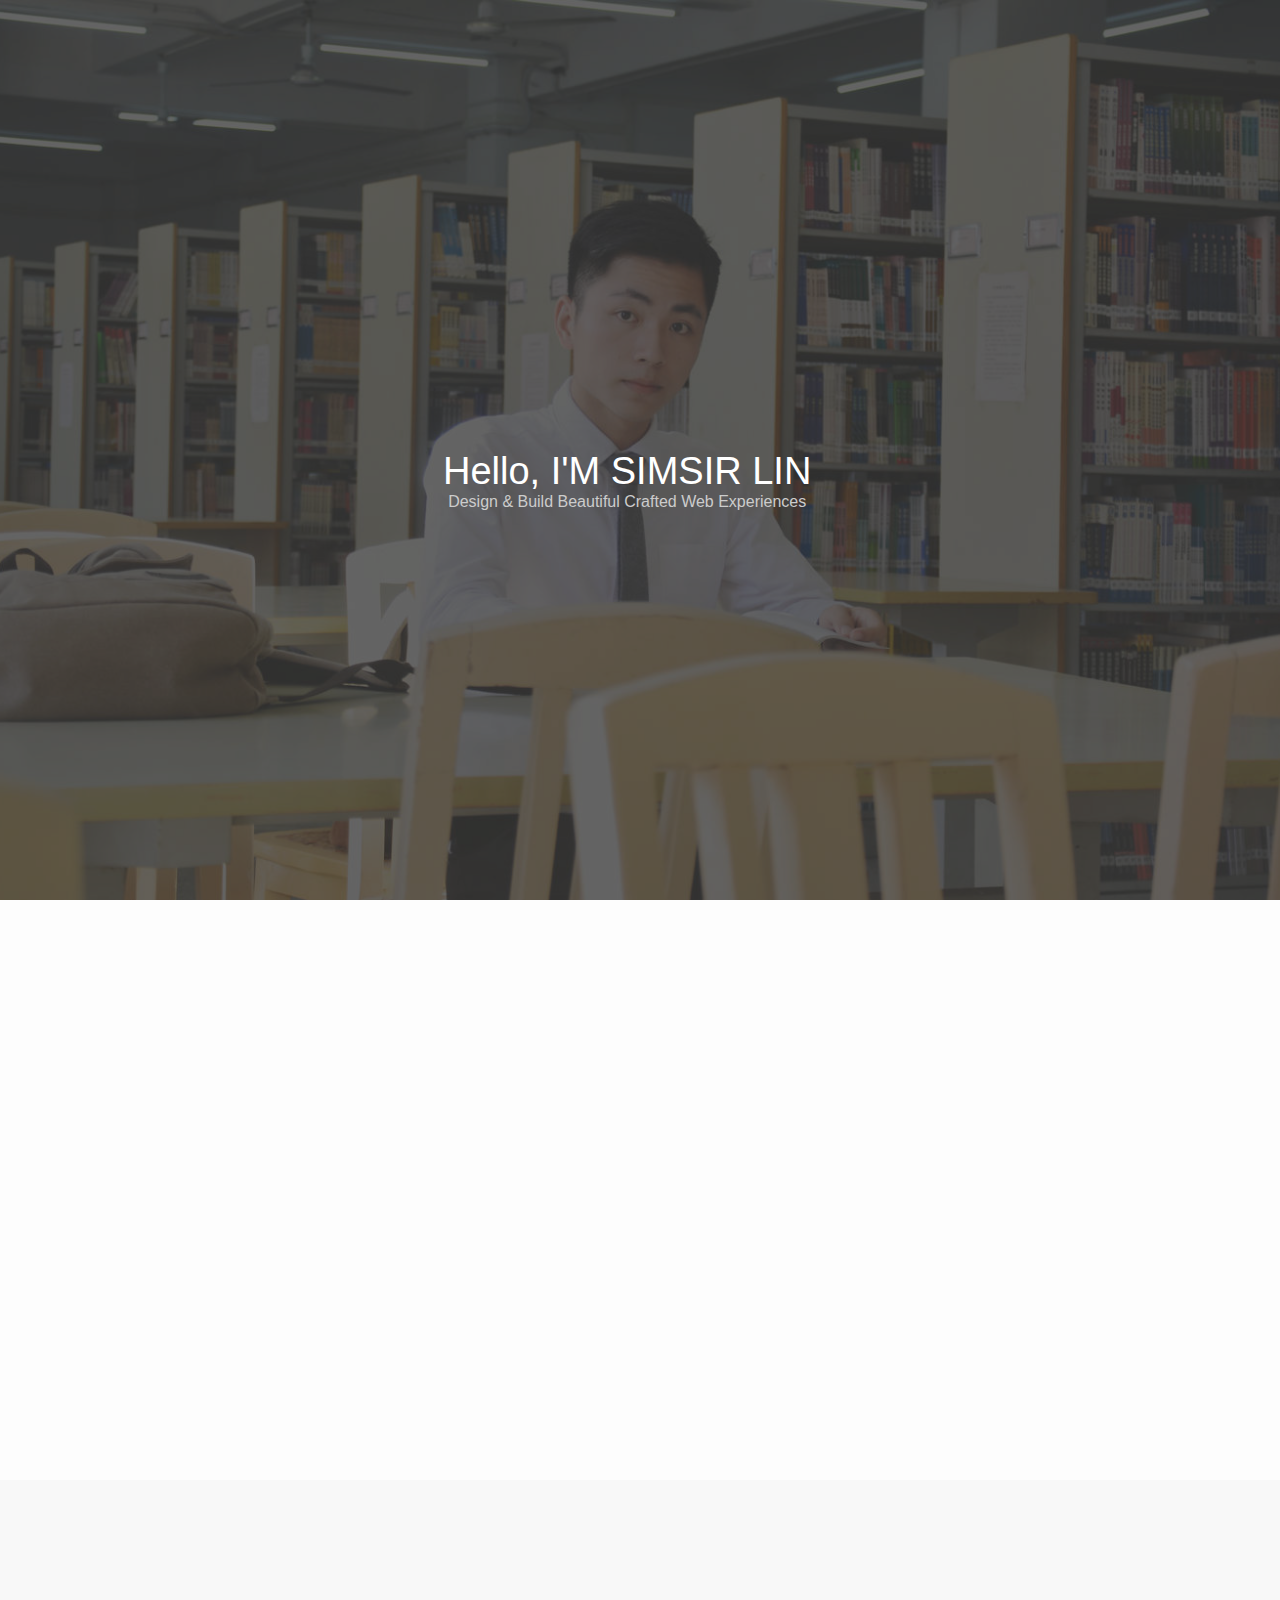
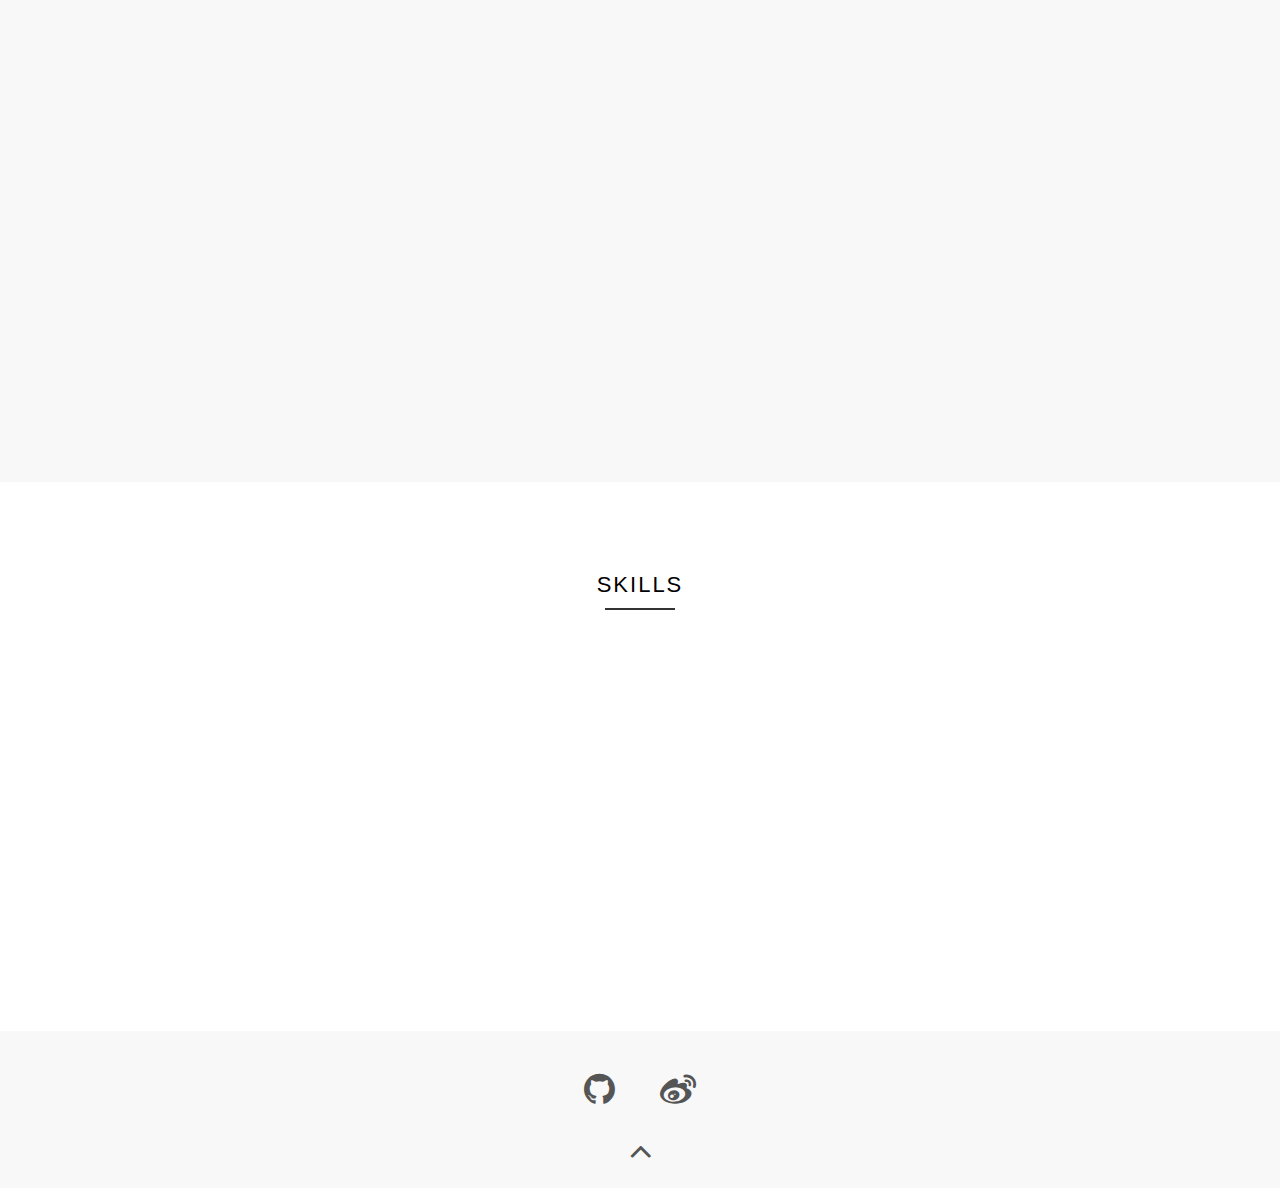
<file: index.html>
<html>
  <head>
    <meta charset="utf-8">
    <meta http-equiv="X-UA-Compatible" content="IE=edge">
    <meta name="viewport" content="width=device-width, initial-scale=1, maximum-scale=1, user-scalable=no"  />
    <title>simsir</title>
    <link href='http://cdn.webfont.youziku.com/webfonts/nomal/91178/46820/57d0372df629d813b897ead4.css' rel='stylesheet' type='text/css' />
    <link href='http://cdn.webfont.youziku.com/webfonts/nomal/91178/45803/57d0396ef629d813b897ead8.css' rel='stylesheet' type='text/css' />
    
    <link rel="stylesheet" href="styles/index.css">
  </head>
  <body>
    <section class="slide" id="slide">
    </section>

    <section class="briefing">
      <div class="bg">
      </div>
      <div class="words">
        <p class="name">Hello, I'M SIMSIR LIN</p>
        <p>Design & Build Beautiful Crafted Web Experiences</p>
      </div>
    </section>

    <section class="padding-100 about-me">
      <div class="title animation">
        <p>ABOUT ME</p>
      </div>
      <div class="detail">
        <div class="avatar animation">
          <img src="images/avatar.png" />
        </div>
        <div class="words animation">
          <h4>林浩裕</h4>
          <h5>前端工程师</h5>
          <p>
            毕业于广东的一所专科大学，专业为计算机应用技术，拥有<b>2年WEB前端工作经验</b>，熟悉HTML/CSS/JavaScript，了解HTTP协议以及浏览器原理
          </p>
          <p>
            熟悉使用<b>Vue</b>，<b>微信小程序开发</b>，拥有自己的多个Vue和小程序开源组件；使用<b>gulp</b>写过angular的自动化开发工作流，使用<b>webpack</b>搭建vue；并且能熟悉使用Git协作开发
          </p>
          <p>
            <a class="download-btn" target="_blank" href="http://simsir.qiniudn.com/resume.docx">下载简历（PDF）</a>
          </p>
        </div>
      </div>
    </section>

    <section class="padding-80 work-experience">
      <div class="title animation">
        <p>WORK EXPERIENCE</p>
      </div>
      <div class="main animation">
        <div class="item">
          <div class="date">
            <p>
              2016.01-12
            </p>
          </div>
          <div class="desc">
            <p class="desc-company">揭阳玉猫网络有限公司</p>
            <p class="desc-job">实习前端工程师</p>
            <p class="desc-body">在该公司我主要负责与后端对接数据接口，编写产品页面前端代码，完成所需的功能模块</p>
          </div>
        </div>
        <div class="clearFix"></div>
        <div class="item" style="margin-top:60px;">
          <div class="date">
            <p>
              2017.02
            </p>
          </div>
          <div class="desc">
            <p class="desc-company">深圳小程序科技有限公司</p>
            <p class="desc-job">前端工程师</p>
            <p class="desc-body">在该公司我主要负责在项目初期对项目进行项目规划，负责项目WEB，小程序前端的搭建和开发；对前端框架相关技术和业务进行培训，指导开发人员开发。并解决前端开发、运行中出现的各种问题</p>
          </div>
        </div>
        <div class="clearFix"></div>
      </div>
    </section>

    <section class="padding-90 skills">
      <div class="title">
        <p>SKILLS</p>
      </div>
      <div class="main animation">
        <div class="skill">
          <span>HTML / CSS</span>
          <span class="skill-percent">70%</span>
          <div class="skill-bar"><span class="bar-percent-70"></span></div>
        </div>
        <div class="skill">
          <span>Javascript</span>
          <span class="skill-percent">60%</span>
          <div class="skill-bar"><span class="bar-percent-60"></span></div>
        </div>
        <div class="skill">
          <span>VUE</span>
          <span class="skill-percent">70%</span>
          <div class="skill-bar"><span class="bar-percent-70"></span></div>
        </div>
        <div class="skill">
          <span>摄影</span>
          <span class="skill-percent">50%</span>
          <div class="skill-bar"><span class="bar-percent-50"></span></div>
        </div>
      </div>
    </section>

    <section class="contact">
      <div class="icons">
        <a href="https://github.com/simsir-lin" target="_blank" class="github">
          <i class="fa fa-github"></i>
        </a>
        <a href="http://weibo.com/514566701?is_all=1" target="_blank" class="weibo">
          <i class="fa fa-weibo"></i>
        </a>
      </div>

      <div class="back-top">
        <a href="#" title="返回顶部" ><i class="fa fa-angle-up"></i></a>
      </div>
    </section>
  </body>

  <script src="scripts/vendor.js"></script>
  <script src="scripts/app.js"></script>
</html>
</file>
<file: styles/index.css>
@charset "UTF-8";*{margin:0;padding:0;font-family:"Microsoft Yahei","Helvetica Neue",Helvetica,"Hiragino Sans GB","Heiti SC","WenQuanYi Micro Hei",sans-serif}body{font-family:"Microsoft Yahei","Helvetica Neue",Helvetica,"Hiragino Sans GB","Heiti SC","WenQuanYi Micro Hei",sans-serif}ul li{list-style:none}@keyframes slideIn{from{opacity:0;transform:translateY(30px)}to{opacity:1;transform:translateY(0)}}.animation{opacity:0}.title{font-size:22px;text-align:center;margin:0 auto}.title:after{content:'';width:70px;display:block;margin:0 auto;border-top:2px solid #333;margin-top:10px}.title p{letter-spacing:2px}.clearFix{clear:both}.padding-10{padding:10px 0}@media (max-width:768px){.padding-10{padding:5px 0}}.padding-20{padding:20px 0}@media (max-width:768px){.padding-20{padding:10px 0}}.padding-30{padding:30px 0}@media (max-width:768px){.padding-30{padding:15px 0}}.padding-40{padding:40px 0}@media (max-width:768px){.padding-40{padding:20px 0}}.padding-50{padding:50px 0}@media (max-width:768px){.padding-50{padding:25px 0}}.padding-60{padding:60px 0}@media (max-width:768px){.padding-60{padding:30px 0}}.padding-70{padding:70px 0}@media (max-width:768px){.padding-70{padding:35px 0}}.padding-80{padding:80px 0}@media (max-width:768px){.padding-80{padding:40px 0}}.padding-90{padding:90px 0}@media (max-width:768px){.padding-90{padding:45px 0}}.padding-100{padding:100px 0}@media (max-width:768px){.padding-100{padding:50px 0}}@media (max-width:768px){.hidden-xs{display:none}}.about-me{background:#fdfdfd;color:#333}.about-me .detail{margin-top:60px;padding:0 15%}.about-me .detail .words{width:60%;padding-right:20px}.about-me .detail .words h4{line-height:28px;color:#333}.about-me .detail .words p{margin-top:20px;font-size:14px;line-height:24px}.about-me .detail .avatar{width:28%;float:right}.about-me .detail .avatar img{width:80%;border:1px solid #ccc;padding:6px}.about-me .detail .download-btn{display:block;text-decoration:none;color:#333;text-align:center;border:1px solid #aaa;padding:7px 0;width:240px;margin-top:60px}.about-me .detail .download-btn:hover{color:#666}@media (max-width:768px){.about-me .detail .download-btn{margin-top:30px}}@media (max-width:768px){.about-me .detail{margin-top:0;padding:10%}.about-me .detail .words{width:100%}.about-me .detail .avatar{width:70%;float:none;margin-bottom:30px}}.about-me .animation-active{animation:slideIn 1s ease;animation-fill-mode:forwards}.briefing{position:absolute;width:100%;height:100vh;top:0;left:0}.briefing .bg{height:100vh;background:#000;width:100%;-moz-opacity:.6;-khtml-opacity:.6;opacity:.6}.briefing .words{position:absolute;top:50%;width:98%}.briefing .words p{text-align:center;color:#ccc}.briefing .words .name{color:#fff;font-size:38px}.contact{background:#f8f8f8}.contact a{color:#555;text-decoration:none}.contact .icons{text-align:center}.contact .icons i{font-size:36px;margin:40px 20px 25px 20px}.contact .icons .github:hover{color:#000}.contact .icons .wechat i{font-size:32px}.contact .icons .wechat:hover{color:#57c43b}.contact .back-top{padding-bottom:20px;text-align:center}.contact .back-top i{font-size:36px}@keyframes slowIn{from{opacity:0}to{opacity:1}}.contact .animation-active{animation:slowIn 2s ease;animation-fill-mode:forwards}.portfolio{padding-bottom:0}.portfolio .main{padding:40px 0}.portfolio .main .list>li{width:33.3%;margin-bottom:15px;transition:all .2s linear;float:left;box-sizing:border-box}.portfolio .main .list>li:hover{box-shadow:0 15px 30px rgba(0,0,0,.1);transform:translate3d(0,-2px,0)}.portfolio .main .list>li img{width:100%}.portfolio .main .list>li div{border:1px solid #eee;border-top:none;padding:15px}.portfolio .main .list>li div p:first-child{margin-bottom:10px}.portfolio .main .list>li div p:last-child{color:#666}@media (max-width:992px){.portfolio .main .list>li{width:100%}}.skills{clear:both}.skills .skill{width:60%;margin:40px auto}.skills .skill .skill-percent{float:right}.skills .skill .skill-bar{margin-top:4px;background:#ddd;height:10px}.skills .skill .skill-bar span{display:block;height:10px;background:#e88988}@media (max-width:992px){.skills .skill{width:75%}}.skills .animation-active{opacity:1}@keyframes process-10{from{width:0}to{width:10%}}.skills .animation-active .bar-percent-10{width:10%;animation:process-10 2s ease;animation-fill-mode:forwards}@keyframes process-20{from{width:0}to{width:20%}}.skills .animation-active .bar-percent-20{width:20%;animation:process-20 2s ease;animation-fill-mode:forwards}@keyframes process-30{from{width:0}to{width:30%}}.skills .animation-active .bar-percent-30{width:30%;animation:process-30 2s ease;animation-fill-mode:forwards}@keyframes process-40{from{width:0}to{width:40%}}.skills .animation-active .bar-percent-40{width:40%;animation:process-40 2s ease;animation-fill-mode:forwards}@keyframes process-50{from{width:0}to{width:50%}}.skills .animation-active .bar-percent-50{width:50%;animation:process-50 2s ease;animation-fill-mode:forwards}@keyframes process-60{from{width:0}to{width:60%}}.skills .animation-active .bar-percent-60{width:60%;animation:process-60 2s ease;animation-fill-mode:forwards}@keyframes process-70{from{width:0}to{width:70%}}.skills .animation-active .bar-percent-70{width:70%;animation:process-70 2s ease;animation-fill-mode:forwards}@keyframes process-80{from{width:0}to{width:80%}}.skills .animation-active .bar-percent-80{width:80%;animation:process-80 2s ease;animation-fill-mode:forwards}@keyframes process-90{from{width:0}to{width:90%}}.skills .animation-active .bar-percent-90{width:90%;animation:process-90 2s ease;animation-fill-mode:forwards}@keyframes process-100{from{width:0}to{width:100%}}.skills .animation-active .bar-percent-100{width:100%;animation:process-100 2s ease;animation-fill-mode:forwards}.slide{height:100vh;background-position:center;background-repeat:no-repeat;background-size:cover}.work-experience{background:#f8f8f8}.work-experience .date p{font-family:JennaSue5aa80d0b01642a;font-size:24px;letter-spacing:4px}.work-experience .desc-job{font-family:LiDeBiao-Xing35aa899f631642a;font-size:18px}.work-experience .desc .desc-body{font-size:14px;color:#666;line-height:24px}.work-experience .desc .desc-body b{color:#333}.work-experience .desc .desc-company{margin-top:0;color:#333}.work-experience .desc .desc-job{color:#24b48a}.work-experience .animation-active{animation:slideIn 1s ease;animation-fill-mode:forwards}@media (min-width:768px){.work-experience .main{padding-top:70px}.work-experience .item{width:70%;margin:0 auto}.work-experience .item .date{border-right:2px solid #999;float:left;width:24%;text-align:center;padding:50px 0}.work-experience .item .desc{float:left;padding:0 60px;width:60%}.work-experience .item .desc p{margin-top:10px}.work-experience .item .desc .desc-job{font-family:LiDeBiao-Xing35aa899f631642a;font-size:18px}}@media (min-width:768px) and (max-width:992px){.work-experience .item{width:85%}.work-experience .item .desc{width:70%;padding:0 30px}}@media (max-width:768px){.work-experience .main{padding-top:40px}.work-experience .item{text-align:center}.work-experience .desc{padding:0 30px}.work-experience .desc p{margin-bottom:16px}.work-experience .desc .desc-body{text-indent:28px;text-align:left}}/*!
 *  Font Awesome 4.7.0 by @davegandy - http://fontawesome.io - @fontawesome
 *  License - http://fontawesome.io/license (Font: SIL OFL 1.1, CSS: MIT License)
 */@font-face{font-family:FontAwesome;src:url(../fonts/fontawesome-webfont.eot?v=4.7.0);src:url(../fonts/fontawesome-webfont.eot?#iefix&v=4.7.0) format("embedded-opentype"),url(../fonts/fontawesome-webfont.woff2?v=4.7.0) format("woff2"),url(../fonts/fontawesome-webfont.woff?v=4.7.0) format("woff"),url(../fonts/fontawesome-webfont.ttf?v=4.7.0) format("truetype"),url(../fonts/fontawesome-webfont.svg?v=4.7.0#fontawesomeregular) format("svg");font-weight:400;font-style:normal}.fa{display:inline-block;font:normal normal normal 14px/1 FontAwesome;font-size:inherit;text-rendering:auto;-webkit-font-smoothing:antialiased;-moz-osx-font-smoothing:grayscale}.fa-lg{font-size:1.33333em;line-height:.75em;vertical-align:-15%}.fa-2x{font-size:2em}.fa-3x{font-size:3em}.fa-4x{font-size:4em}.fa-5x{font-size:5em}.fa-fw{width:1.28571em;text-align:center}.fa-ul{padding-left:0;margin-left:2.14286em;list-style-type:none}.fa-ul>li{position:relative}.fa-li{position:absolute;left:-2.14286em;width:2.14286em;top:.14286em;text-align:center}.fa-li.fa-lg{left:-1.85714em}.fa-border{padding:.2em .25em .15em;border:solid .08em #eee;border-radius:.1em}.fa-pull-left{float:left}.fa-pull-right{float:right}.fa.fa-pull-left{margin-right:.3em}.fa.fa-pull-right{margin-left:.3em}.pull-right{float:right}.pull-left{float:left}.fa.pull-left{margin-right:.3em}.fa.pull-right{margin-left:.3em}.fa-spin{-webkit-animation:fa-spin 2s infinite linear;animation:fa-spin 2s infinite linear}.fa-pulse{-webkit-animation:fa-spin 1s infinite steps(8);animation:fa-spin 1s infinite steps(8)}@-webkit-keyframes fa-spin{0%{-webkit-transform:rotate(0);transform:rotate(0)}100%{-webkit-transform:rotate(359deg);transform:rotate(359deg)}}@keyframes fa-spin{0%{-webkit-transform:rotate(0);transform:rotate(0)}100%{-webkit-transform:rotate(359deg);transform:rotate(359deg)}}.fa-rotate-90{-webkit-transform:rotate(90deg);-ms-transform:rotate(90deg);transform:rotate(90deg)}.fa-rotate-180{-webkit-transform:rotate(180deg);-ms-transform:rotate(180deg);transform:rotate(180deg)}.fa-rotate-270{-webkit-transform:rotate(270deg);-ms-transform:rotate(270deg);transform:rotate(270deg)}.fa-flip-horizontal{-webkit-transform:scale(-1,1);-ms-transform:scale(-1,1);transform:scale(-1,1)}.fa-flip-vertical{-webkit-transform:scale(1,-1);-ms-transform:scale(1,-1);transform:scale(1,-1)}:root .fa-flip-horizontal,:root .fa-flip-vertical,:root .fa-rotate-180,:root .fa-rotate-270,:root .fa-rotate-90{filter:none}.fa-stack{position:relative;display:inline-block;width:2em;height:2em;line-height:2em;vertical-align:middle}.fa-stack-1x,.fa-stack-2x{position:absolute;left:0;width:100%;text-align:center}.fa-stack-1x{line-height:inherit}.fa-stack-2x{font-size:2em}.fa-inverse{color:#fff}.fa-glass:before{content:""}.fa-music:before{content:""}.fa-search:before{content:""}.fa-envelope-o:before{content:""}.fa-heart:before{content:""}.fa-star:before{content:""}.fa-star-o:before{content:""}.fa-user:before{content:""}.fa-film:before{content:""}.fa-th-large:before{content:""}.fa-th:before{content:""}.fa-th-list:before{content:""}.fa-check:before{content:""}.fa-close:before,.fa-remove:before,.fa-times:before{content:""}.fa-search-plus:before{content:""}.fa-search-minus:before{content:""}.fa-power-off:before{content:""}.fa-signal:before{content:""}.fa-cog:before,.fa-gear:before{content:""}.fa-trash-o:before{content:""}.fa-home:before{content:""}.fa-file-o:before{content:""}.fa-clock-o:before{content:""}.fa-road:before{content:""}.fa-download:before{content:""}.fa-arrow-circle-o-down:before{content:""}.fa-arrow-circle-o-up:before{content:""}.fa-inbox:before{content:""}.fa-play-circle-o:before{content:""}.fa-repeat:before,.fa-rotate-right:before{content:""}.fa-refresh:before{content:""}.fa-list-alt:before{content:""}.fa-lock:before{content:""}.fa-flag:before{content:""}.fa-headphones:before{content:""}.fa-volume-off:before{content:""}.fa-volume-down:before{content:""}.fa-volume-up:before{content:""}.fa-qrcode:before{content:""}.fa-barcode:before{content:""}.fa-tag:before{content:""}.fa-tags:before{content:""}.fa-book:before{content:""}.fa-bookmark:before{content:""}.fa-print:before{content:""}.fa-camera:before{content:""}.fa-font:before{content:""}.fa-bold:before{content:""}.fa-italic:before{content:""}.fa-text-height:before{content:""}.fa-text-width:before{content:""}.fa-align-left:before{content:""}.fa-align-center:before{content:""}.fa-align-right:before{content:""}.fa-align-justify:before{content:""}.fa-list:before{content:""}.fa-dedent:before,.fa-outdent:before{content:""}.fa-indent:before{content:""}.fa-video-camera:before{content:""}.fa-image:before,.fa-photo:before,.fa-picture-o:before{content:""}.fa-pencil:before{content:""}.fa-map-marker:before{content:""}.fa-adjust:before{content:""}.fa-tint:before{content:""}.fa-edit:before,.fa-pencil-square-o:before{content:""}.fa-share-square-o:before{content:""}.fa-check-square-o:before{content:""}.fa-arrows:before{content:""}.fa-step-backward:before{content:""}.fa-fast-backward:before{content:""}.fa-backward:before{content:""}.fa-play:before{content:""}.fa-pause:before{content:""}.fa-stop:before{content:""}.fa-forward:before{content:""}.fa-fast-forward:before{content:""}.fa-step-forward:before{content:""}.fa-eject:before{content:""}.fa-chevron-left:before{content:""}.fa-chevron-right:before{content:""}.fa-plus-circle:before{content:""}.fa-minus-circle:before{content:""}.fa-times-circle:before{content:""}.fa-check-circle:before{content:""}.fa-question-circle:before{content:""}.fa-info-circle:before{content:""}.fa-crosshairs:before{content:""}.fa-times-circle-o:before{content:""}.fa-check-circle-o:before{content:""}.fa-ban:before{content:""}.fa-arrow-left:before{content:""}.fa-arrow-right:before{content:""}.fa-arrow-up:before{content:""}.fa-arrow-down:before{content:""}.fa-mail-forward:before,.fa-share:before{content:""}.fa-expand:before{content:""}.fa-compress:before{content:""}.fa-plus:before{content:""}.fa-minus:before{content:""}.fa-asterisk:before{content:""}.fa-exclamation-circle:before{content:""}.fa-gift:before{content:""}.fa-leaf:before{content:""}.fa-fire:before{content:""}.fa-eye:before{content:""}.fa-eye-slash:before{content:""}.fa-exclamation-triangle:before,.fa-warning:before{content:""}.fa-plane:before{content:""}.fa-calendar:before{content:""}.fa-random:before{content:""}.fa-comment:before{content:""}.fa-magnet:before{content:""}.fa-chevron-up:before{content:""}.fa-chevron-down:before{content:""}.fa-retweet:before{content:""}.fa-shopping-cart:before{content:""}.fa-folder:before{content:""}.fa-folder-open:before{content:""}.fa-arrows-v:before{content:""}.fa-arrows-h:before{content:""}.fa-bar-chart-o:before,.fa-bar-chart:before{content:""}.fa-twitter-square:before{content:""}.fa-facebook-square:before{content:""}.fa-camera-retro:before{content:""}.fa-key:before{content:""}.fa-cogs:before,.fa-gears:before{content:""}.fa-comments:before{content:""}.fa-thumbs-o-up:before{content:""}.fa-thumbs-o-down:before{content:""}.fa-star-half:before{content:""}.fa-heart-o:before{content:""}.fa-sign-out:before{content:""}.fa-linkedin-square:before{content:""}.fa-thumb-tack:before{content:""}.fa-external-link:before{content:""}.fa-sign-in:before{content:""}.fa-trophy:before{content:""}.fa-github-square:before{content:""}.fa-upload:before{content:""}.fa-lemon-o:before{content:""}.fa-phone:before{content:""}.fa-square-o:before{content:""}.fa-bookmark-o:before{content:""}.fa-phone-square:before{content:""}.fa-twitter:before{content:""}.fa-facebook-f:before,.fa-facebook:before{content:""}.fa-github:before{content:""}.fa-unlock:before{content:""}.fa-credit-card:before{content:""}.fa-feed:before,.fa-rss:before{content:""}.fa-hdd-o:before{content:""}.fa-bullhorn:before{content:""}.fa-bell:before{content:""}.fa-certificate:before{content:""}.fa-hand-o-right:before{content:""}.fa-hand-o-left:before{content:""}.fa-hand-o-up:before{content:""}.fa-hand-o-down:before{content:""}.fa-arrow-circle-left:before{content:""}.fa-arrow-circle-right:before{content:""}.fa-arrow-circle-up:before{content:""}.fa-arrow-circle-down:before{content:""}.fa-globe:before{content:""}.fa-wrench:before{content:""}.fa-tasks:before{content:""}.fa-filter:before{content:""}.fa-briefcase:before{content:""}.fa-arrows-alt:before{content:""}.fa-group:before,.fa-users:before{content:""}.fa-chain:before,.fa-link:before{content:""}.fa-cloud:before{content:""}.fa-flask:before{content:""}.fa-cut:before,.fa-scissors:before{content:""}.fa-copy:before,.fa-files-o:before{content:""}.fa-paperclip:before{content:""}.fa-floppy-o:before,.fa-save:before{content:""}.fa-square:before{content:""}.fa-bars:before,.fa-navicon:before,.fa-reorder:before{content:""}.fa-list-ul:before{content:""}.fa-list-ol:before{content:""}.fa-strikethrough:before{content:""}.fa-underline:before{content:""}.fa-table:before{content:""}.fa-magic:before{content:""}.fa-truck:before{content:""}.fa-pinterest:before{content:""}.fa-pinterest-square:before{content:""}.fa-google-plus-square:before{content:""}.fa-google-plus:before{content:""}.fa-money:before{content:""}.fa-caret-down:before{content:""}.fa-caret-up:before{content:""}.fa-caret-left:before{content:""}.fa-caret-right:before{content:""}.fa-columns:before{content:""}.fa-sort:before,.fa-unsorted:before{content:""}.fa-sort-desc:before,.fa-sort-down:before{content:""}.fa-sort-asc:before,.fa-sort-up:before{content:""}.fa-envelope:before{content:""}.fa-linkedin:before{content:""}.fa-rotate-left:before,.fa-undo:before{content:""}.fa-gavel:before,.fa-legal:before{content:""}.fa-dashboard:before,.fa-tachometer:before{content:""}.fa-comment-o:before{content:""}.fa-comments-o:before{content:""}.fa-bolt:before,.fa-flash:before{content:""}.fa-sitemap:before{content:""}.fa-umbrella:before{content:""}.fa-clipboard:before,.fa-paste:before{content:""}.fa-lightbulb-o:before{content:""}.fa-exchange:before{content:""}.fa-cloud-download:before{content:""}.fa-cloud-upload:before{content:""}.fa-user-md:before{content:""}.fa-stethoscope:before{content:""}.fa-suitcase:before{content:""}.fa-bell-o:before{content:""}.fa-coffee:before{content:""}.fa-cutlery:before{content:""}.fa-file-text-o:before{content:""}.fa-building-o:before{content:""}.fa-hospital-o:before{content:""}.fa-ambulance:before{content:""}.fa-medkit:before{content:""}.fa-fighter-jet:before{content:""}.fa-beer:before{content:""}.fa-h-square:before{content:""}.fa-plus-square:before{content:""}.fa-angle-double-left:before{content:""}.fa-angle-double-right:before{content:""}.fa-angle-double-up:before{content:""}.fa-angle-double-down:before{content:""}.fa-angle-left:before{content:""}.fa-angle-right:before{content:""}.fa-angle-up:before{content:""}.fa-angle-down:before{content:""}.fa-desktop:before{content:""}.fa-laptop:before{content:""}.fa-tablet:before{content:""}.fa-mobile-phone:before,.fa-mobile:before{content:""}.fa-circle-o:before{content:""}.fa-quote-left:before{content:""}.fa-quote-right:before{content:""}.fa-spinner:before{content:""}.fa-circle:before{content:""}.fa-mail-reply:before,.fa-reply:before{content:""}.fa-github-alt:before{content:""}.fa-folder-o:before{content:""}.fa-folder-open-o:before{content:""}.fa-smile-o:before{content:""}.fa-frown-o:before{content:""}.fa-meh-o:before{content:""}.fa-gamepad:before{content:""}.fa-keyboard-o:before{content:""}.fa-flag-o:before{content:""}.fa-flag-checkered:before{content:""}.fa-terminal:before{content:""}.fa-code:before{content:""}.fa-mail-reply-all:before,.fa-reply-all:before{content:""}.fa-star-half-empty:before,.fa-star-half-full:before,.fa-star-half-o:before{content:""}.fa-location-arrow:before{content:""}.fa-crop:before{content:""}.fa-code-fork:before{content:""}.fa-chain-broken:before,.fa-unlink:before{content:""}.fa-question:before{content:""}.fa-info:before{content:""}.fa-exclamation:before{content:""}.fa-superscript:before{content:""}.fa-subscript:before{content:""}.fa-eraser:before{content:""}.fa-puzzle-piece:before{content:""}.fa-microphone:before{content:""}.fa-microphone-slash:before{content:""}.fa-shield:before{content:""}.fa-calendar-o:before{content:""}.fa-fire-extinguisher:before{content:""}.fa-rocket:before{content:""}.fa-maxcdn:before{content:""}.fa-chevron-circle-left:before{content:""}.fa-chevron-circle-right:before{content:""}.fa-chevron-circle-up:before{content:""}.fa-chevron-circle-down:before{content:""}.fa-html5:before{content:""}.fa-css3:before{content:""}.fa-anchor:before{content:""}.fa-unlock-alt:before{content:""}.fa-bullseye:before{content:""}.fa-ellipsis-h:before{content:""}.fa-ellipsis-v:before{content:""}.fa-rss-square:before{content:""}.fa-play-circle:before{content:""}.fa-ticket:before{content:""}.fa-minus-square:before{content:""}.fa-minus-square-o:before{content:""}.fa-level-up:before{content:""}.fa-level-down:before{content:""}.fa-check-square:before{content:""}.fa-pencil-square:before{content:""}.fa-external-link-square:before{content:""}.fa-share-square:before{content:""}.fa-compass:before{content:""}.fa-caret-square-o-down:before,.fa-toggle-down:before{content:""}.fa-caret-square-o-up:before,.fa-toggle-up:before{content:""}.fa-caret-square-o-right:before,.fa-toggle-right:before{content:""}.fa-eur:before,.fa-euro:before{content:""}.fa-gbp:before{content:""}.fa-dollar:before,.fa-usd:before{content:""}.fa-inr:before,.fa-rupee:before{content:""}.fa-cny:before,.fa-jpy:before,.fa-rmb:before,.fa-yen:before{content:""}.fa-rouble:before,.fa-rub:before,.fa-ruble:before{content:""}.fa-krw:before,.fa-won:before{content:""}.fa-bitcoin:before,.fa-btc:before{content:""}.fa-file:before{content:""}.fa-file-text:before{content:""}.fa-sort-alpha-asc:before{content:""}.fa-sort-alpha-desc:before{content:""}.fa-sort-amount-asc:before{content:""}.fa-sort-amount-desc:before{content:""}.fa-sort-numeric-asc:before{content:""}.fa-sort-numeric-desc:before{content:""}.fa-thumbs-up:before{content:""}.fa-thumbs-down:before{content:""}.fa-youtube-square:before{content:""}.fa-youtube:before{content:""}.fa-xing:before{content:""}.fa-xing-square:before{content:""}.fa-youtube-play:before{content:""}.fa-dropbox:before{content:""}.fa-stack-overflow:before{content:""}.fa-instagram:before{content:""}.fa-flickr:before{content:""}.fa-adn:before{content:""}.fa-bitbucket:before{content:""}.fa-bitbucket-square:before{content:""}.fa-tumblr:before{content:""}.fa-tumblr-square:before{content:""}.fa-long-arrow-down:before{content:""}.fa-long-arrow-up:before{content:""}.fa-long-arrow-left:before{content:""}.fa-long-arrow-right:before{content:""}.fa-apple:before{content:""}.fa-windows:before{content:""}.fa-android:before{content:""}.fa-linux:before{content:""}.fa-dribbble:before{content:""}.fa-skype:before{content:""}.fa-foursquare:before{content:""}.fa-trello:before{content:""}.fa-female:before{content:""}.fa-male:before{content:""}.fa-gittip:before,.fa-gratipay:before{content:""}.fa-sun-o:before{content:""}.fa-moon-o:before{content:""}.fa-archive:before{content:""}.fa-bug:before{content:""}.fa-vk:before{content:""}.fa-weibo:before{content:""}.fa-renren:before{content:""}.fa-pagelines:before{content:""}.fa-stack-exchange:before{content:""}.fa-arrow-circle-o-right:before{content:""}.fa-arrow-circle-o-left:before{content:""}.fa-caret-square-o-left:before,.fa-toggle-left:before{content:""}.fa-dot-circle-o:before{content:""}.fa-wheelchair:before{content:""}.fa-vimeo-square:before{content:""}.fa-try:before,.fa-turkish-lira:before{content:""}.fa-plus-square-o:before{content:""}.fa-space-shuttle:before{content:""}.fa-slack:before{content:""}.fa-envelope-square:before{content:""}.fa-wordpress:before{content:""}.fa-openid:before{content:""}.fa-bank:before,.fa-institution:before,.fa-university:before{content:""}.fa-graduation-cap:before,.fa-mortar-board:before{content:""}.fa-yahoo:before{content:""}.fa-google:before{content:""}.fa-reddit:before{content:""}.fa-reddit-square:before{content:""}.fa-stumbleupon-circle:before{content:""}.fa-stumbleupon:before{content:""}.fa-delicious:before{content:""}.fa-digg:before{content:""}.fa-pied-piper-pp:before{content:""}.fa-pied-piper-alt:before{content:""}.fa-drupal:before{content:""}.fa-joomla:before{content:""}.fa-language:before{content:""}.fa-fax:before{content:""}.fa-building:before{content:""}.fa-child:before{content:""}.fa-paw:before{content:""}.fa-spoon:before{content:""}.fa-cube:before{content:""}.fa-cubes:before{content:""}.fa-behance:before{content:""}.fa-behance-square:before{content:""}.fa-steam:before{content:""}.fa-steam-square:before{content:""}.fa-recycle:before{content:""}.fa-automobile:before,.fa-car:before{content:""}.fa-cab:before,.fa-taxi:before{content:""}.fa-tree:before{content:""}.fa-spotify:before{content:""}.fa-deviantart:before{content:""}.fa-soundcloud:before{content:""}.fa-database:before{content:""}.fa-file-pdf-o:before{content:""}.fa-file-word-o:before{content:""}.fa-file-excel-o:before{content:""}.fa-file-powerpoint-o:before{content:""}.fa-file-image-o:before,.fa-file-photo-o:before,.fa-file-picture-o:before{content:""}.fa-file-archive-o:before,.fa-file-zip-o:before{content:""}.fa-file-audio-o:before,.fa-file-sound-o:before{content:""}.fa-file-movie-o:before,.fa-file-video-o:before{content:""}.fa-file-code-o:before{content:""}.fa-vine:before{content:""}.fa-codepen:before{content:""}.fa-jsfiddle:before{content:""}.fa-life-bouy:before,.fa-life-buoy:before,.fa-life-ring:before,.fa-life-saver:before,.fa-support:before{content:""}.fa-circle-o-notch:before{content:""}.fa-ra:before,.fa-rebel:before,.fa-resistance:before{content:""}.fa-empire:before,.fa-ge:before{content:""}.fa-git-square:before{content:""}.fa-git:before{content:""}.fa-hacker-news:before,.fa-y-combinator-square:before,.fa-yc-square:before{content:""}.fa-tencent-weibo:before{content:""}.fa-qq:before{content:""}.fa-wechat:before,.fa-weixin:before{content:""}.fa-paper-plane:before,.fa-send:before{content:""}.fa-paper-plane-o:before,.fa-send-o:before{content:""}.fa-history:before{content:""}.fa-circle-thin:before{content:""}.fa-header:before{content:""}.fa-paragraph:before{content:""}.fa-sliders:before{content:""}.fa-share-alt:before{content:""}.fa-share-alt-square:before{content:""}.fa-bomb:before{content:""}.fa-futbol-o:before,.fa-soccer-ball-o:before{content:""}.fa-tty:before{content:""}.fa-binoculars:before{content:""}.fa-plug:before{content:""}.fa-slideshare:before{content:""}.fa-twitch:before{content:""}.fa-yelp:before{content:""}.fa-newspaper-o:before{content:""}.fa-wifi:before{content:""}.fa-calculator:before{content:""}.fa-paypal:before{content:""}.fa-google-wallet:before{content:""}.fa-cc-visa:before{content:""}.fa-cc-mastercard:before{content:""}.fa-cc-discover:before{content:""}.fa-cc-amex:before{content:""}.fa-cc-paypal:before{content:""}.fa-cc-stripe:before{content:""}.fa-bell-slash:before{content:""}.fa-bell-slash-o:before{content:""}.fa-trash:before{content:""}.fa-copyright:before{content:""}.fa-at:before{content:""}.fa-eyedropper:before{content:""}.fa-paint-brush:before{content:""}.fa-birthday-cake:before{content:""}.fa-area-chart:before{content:""}.fa-pie-chart:before{content:""}.fa-line-chart:before{content:""}.fa-lastfm:before{content:""}.fa-lastfm-square:before{content:""}.fa-toggle-off:before{content:""}.fa-toggle-on:before{content:""}.fa-bicycle:before{content:""}.fa-bus:before{content:""}.fa-ioxhost:before{content:""}.fa-angellist:before{content:""}.fa-cc:before{content:""}.fa-ils:before,.fa-shekel:before,.fa-sheqel:before{content:""}.fa-meanpath:before{content:""}.fa-buysellads:before{content:""}.fa-connectdevelop:before{content:""}.fa-dashcube:before{content:""}.fa-forumbee:before{content:""}.fa-leanpub:before{content:""}.fa-sellsy:before{content:""}.fa-shirtsinbulk:before{content:""}.fa-simplybuilt:before{content:""}.fa-skyatlas:before{content:""}.fa-cart-plus:before{content:""}.fa-cart-arrow-down:before{content:""}.fa-diamond:before{content:""}.fa-ship:before{content:""}.fa-user-secret:before{content:""}.fa-motorcycle:before{content:""}.fa-street-view:before{content:""}.fa-heartbeat:before{content:""}.fa-venus:before{content:""}.fa-mars:before{content:""}.fa-mercury:before{content:""}.fa-intersex:before,.fa-transgender:before{content:""}.fa-transgender-alt:before{content:""}.fa-venus-double:before{content:""}.fa-mars-double:before{content:""}.fa-venus-mars:before{content:""}.fa-mars-stroke:before{content:""}.fa-mars-stroke-v:before{content:""}.fa-mars-stroke-h:before{content:""}.fa-neuter:before{content:""}.fa-genderless:before{content:""}.fa-facebook-official:before{content:""}.fa-pinterest-p:before{content:""}.fa-whatsapp:before{content:""}.fa-server:before{content:""}.fa-user-plus:before{content:""}.fa-user-times:before{content:""}.fa-bed:before,.fa-hotel:before{content:""}.fa-viacoin:before{content:""}.fa-train:before{content:""}.fa-subway:before{content:""}.fa-medium:before{content:""}.fa-y-combinator:before,.fa-yc:before{content:""}.fa-optin-monster:before{content:""}.fa-opencart:before{content:""}.fa-expeditedssl:before{content:""}.fa-battery-4:before,.fa-battery-full:before,.fa-battery:before{content:""}.fa-battery-3:before,.fa-battery-three-quarters:before{content:""}.fa-battery-2:before,.fa-battery-half:before{content:""}.fa-battery-1:before,.fa-battery-quarter:before{content:""}.fa-battery-0:before,.fa-battery-empty:before{content:""}.fa-mouse-pointer:before{content:""}.fa-i-cursor:before{content:""}.fa-object-group:before{content:""}.fa-object-ungroup:before{content:""}.fa-sticky-note:before{content:""}.fa-sticky-note-o:before{content:""}.fa-cc-jcb:before{content:""}.fa-cc-diners-club:before{content:""}.fa-clone:before{content:""}.fa-balance-scale:before{content:""}.fa-hourglass-o:before{content:""}.fa-hourglass-1:before,.fa-hourglass-start:before{content:""}.fa-hourglass-2:before,.fa-hourglass-half:before{content:""}.fa-hourglass-3:before,.fa-hourglass-end:before{content:""}.fa-hourglass:before{content:""}.fa-hand-grab-o:before,.fa-hand-rock-o:before{content:""}.fa-hand-paper-o:before,.fa-hand-stop-o:before{content:""}.fa-hand-scissors-o:before{content:""}.fa-hand-lizard-o:before{content:""}.fa-hand-spock-o:before{content:""}.fa-hand-pointer-o:before{content:""}.fa-hand-peace-o:before{content:""}.fa-trademark:before{content:""}.fa-registered:before{content:""}.fa-creative-commons:before{content:""}.fa-gg:before{content:""}.fa-gg-circle:before{content:""}.fa-tripadvisor:before{content:""}.fa-odnoklassniki:before{content:""}.fa-odnoklassniki-square:before{content:""}.fa-get-pocket:before{content:""}.fa-wikipedia-w:before{content:""}.fa-safari:before{content:""}.fa-chrome:before{content:""}.fa-firefox:before{content:""}.fa-opera:before{content:""}.fa-internet-explorer:before{content:""}.fa-television:before,.fa-tv:before{content:""}.fa-contao:before{content:""}.fa-500px:before{content:""}.fa-amazon:before{content:""}.fa-calendar-plus-o:before{content:""}.fa-calendar-minus-o:before{content:""}.fa-calendar-times-o:before{content:""}.fa-calendar-check-o:before{content:""}.fa-industry:before{content:""}.fa-map-pin:before{content:""}.fa-map-signs:before{content:""}.fa-map-o:before{content:""}.fa-map:before{content:""}.fa-commenting:before{content:""}.fa-commenting-o:before{content:""}.fa-houzz:before{content:""}.fa-vimeo:before{content:""}.fa-black-tie:before{content:""}.fa-fonticons:before{content:""}.fa-reddit-alien:before{content:""}.fa-edge:before{content:""}.fa-credit-card-alt:before{content:""}.fa-codiepie:before{content:""}.fa-modx:before{content:""}.fa-fort-awesome:before{content:""}.fa-usb:before{content:""}.fa-product-hunt:before{content:""}.fa-mixcloud:before{content:""}.fa-scribd:before{content:""}.fa-pause-circle:before{content:""}.fa-pause-circle-o:before{content:""}.fa-stop-circle:before{content:""}.fa-stop-circle-o:before{content:""}.fa-shopping-bag:before{content:""}.fa-shopping-basket:before{content:""}.fa-hashtag:before{content:""}.fa-bluetooth:before{content:""}.fa-bluetooth-b:before{content:""}.fa-percent:before{content:""}.fa-gitlab:before{content:""}.fa-wpbeginner:before{content:""}.fa-wpforms:before{content:""}.fa-envira:before{content:""}.fa-universal-access:before{content:""}.fa-wheelchair-alt:before{content:""}.fa-question-circle-o:before{content:""}.fa-blind:before{content:""}.fa-audio-description:before{content:""}.fa-volume-control-phone:before{content:""}.fa-braille:before{content:""}.fa-assistive-listening-systems:before{content:""}.fa-american-sign-language-interpreting:before,.fa-asl-interpreting:before{content:""}.fa-deaf:before,.fa-deafness:before,.fa-hard-of-hearing:before{content:""}.fa-glide:before{content:""}.fa-glide-g:before{content:""}.fa-sign-language:before,.fa-signing:before{content:""}.fa-low-vision:before{content:""}.fa-viadeo:before{content:""}.fa-viadeo-square:before{content:""}.fa-snapchat:before{content:""}.fa-snapchat-ghost:before{content:""}.fa-snapchat-square:before{content:""}.fa-pied-piper:before{content:""}.fa-first-order:before{content:""}.fa-yoast:before{content:""}.fa-themeisle:before{content:""}.fa-google-plus-circle:before,.fa-google-plus-official:before{content:""}.fa-fa:before,.fa-font-awesome:before{content:""}.fa-handshake-o:before{content:""}.fa-envelope-open:before{content:""}.fa-envelope-open-o:before{content:""}.fa-linode:before{content:""}.fa-address-book:before{content:""}.fa-address-book-o:before{content:""}.fa-address-card:before,.fa-vcard:before{content:""}.fa-address-card-o:before,.fa-vcard-o:before{content:""}.fa-user-circle:before{content:""}.fa-user-circle-o:before{content:""}.fa-user-o:before{content:""}.fa-id-badge:before{content:""}.fa-drivers-license:before,.fa-id-card:before{content:""}.fa-drivers-license-o:before,.fa-id-card-o:before{content:""}.fa-quora:before{content:""}.fa-free-code-camp:before{content:""}.fa-telegram:before{content:""}.fa-thermometer-4:before,.fa-thermometer-full:before,.fa-thermometer:before{content:""}.fa-thermometer-3:before,.fa-thermometer-three-quarters:before{content:""}.fa-thermometer-2:before,.fa-thermometer-half:before{content:""}.fa-thermometer-1:before,.fa-thermometer-quarter:before{content:""}.fa-thermometer-0:before,.fa-thermometer-empty:before{content:""}.fa-shower:before{content:""}.fa-bath:before,.fa-bathtub:before,.fa-s15:before{content:""}.fa-podcast:before{content:""}.fa-window-maximize:before{content:""}.fa-window-minimize:before{content:""}.fa-window-restore:before{content:""}.fa-times-rectangle:before,.fa-window-close:before{content:""}.fa-times-rectangle-o:before,.fa-window-close-o:before{content:""}.fa-bandcamp:before{content:""}.fa-grav:before{content:""}.fa-etsy:before{content:""}.fa-imdb:before{content:""}.fa-ravelry:before{content:""}.fa-eercast:before{content:""}.fa-microchip:before{content:""}.fa-snowflake-o:before{content:""}.fa-superpowers:before{content:""}.fa-wpexplorer:before{content:""}.fa-meetup:before{content:""}.sr-only{position:absolute;width:1px;height:1px;padding:0;margin:-1px;overflow:hidden;clip:rect(0,0,0,0);border:0}.sr-only-focusable:active,.sr-only-focusable:focus{position:static;width:auto;height:auto;margin:0;overflow:visible;clip:auto}
</file>
